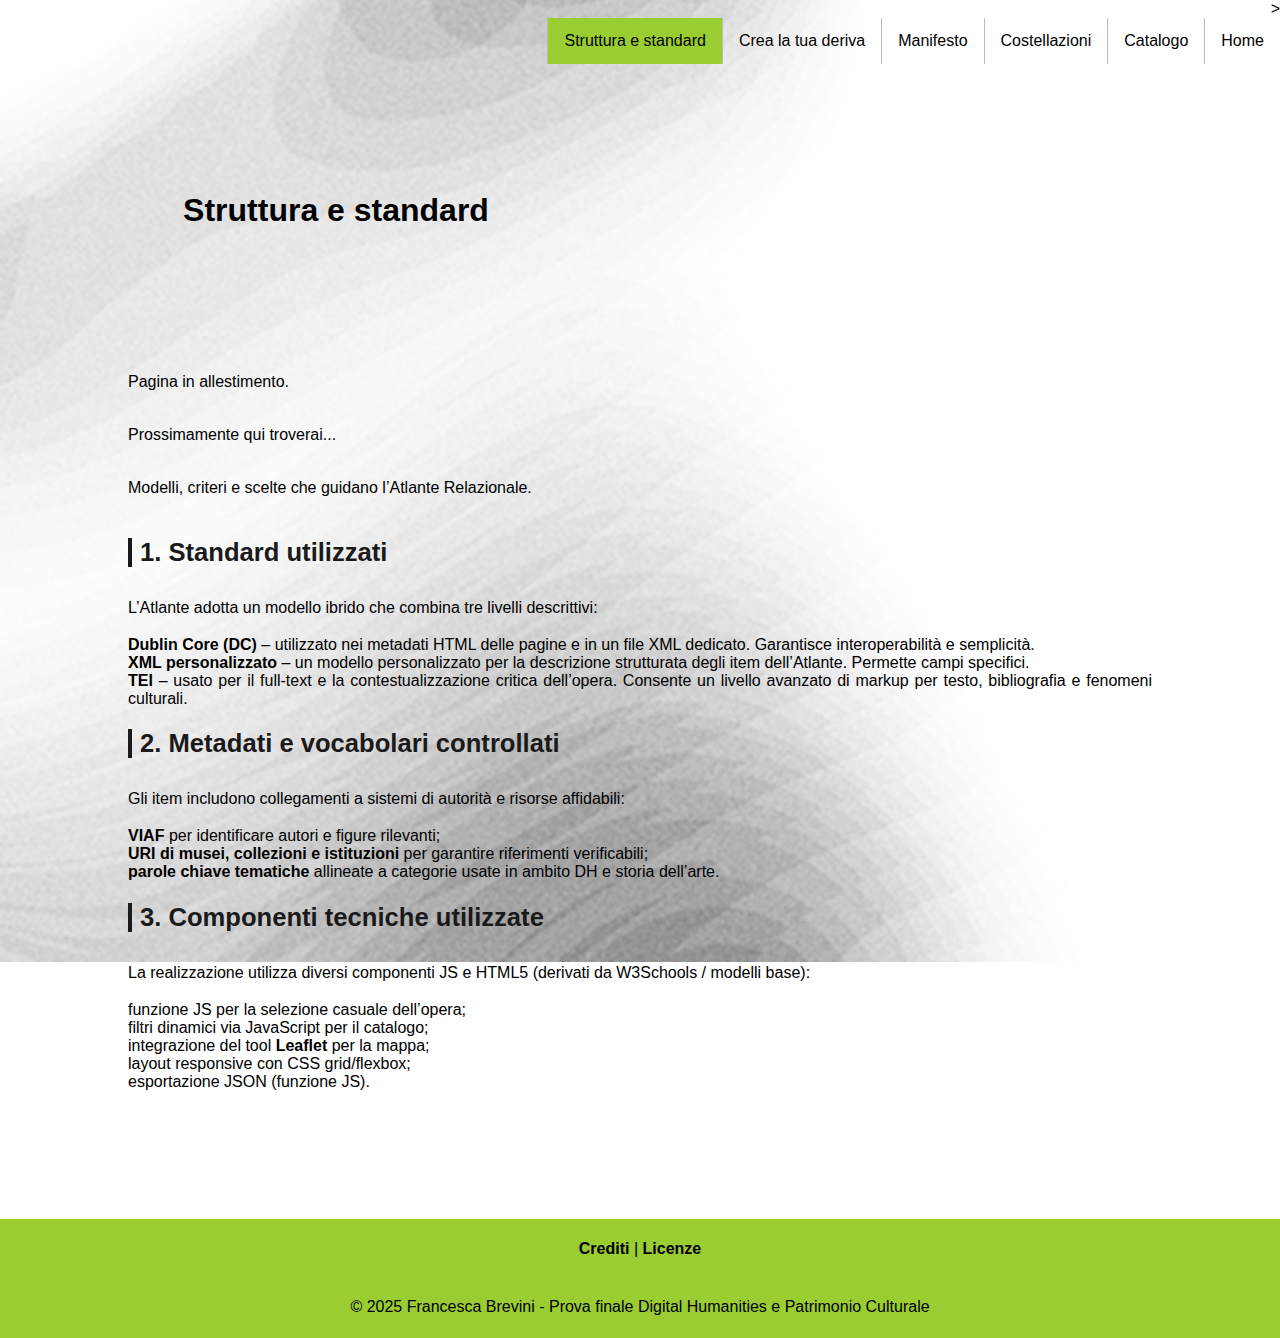
<file: standard.html>
<!DOCTYPE html>
<html lang="it">
  <head>
    <meta charset="UTF-8" />
    <title>Struttura e Standard | Atlante Relazionale</title>
    <link rel="stylesheet" href="stile/style.css" />
    <meta name="viewport" content="width=device-width, initial-scale=1.0" />
  </head>
  <body>
    <nav class="menu" role="navigation" aria-label="Menu principale">>
      <ul>
       <li><a href="index.html">Home</a></li>
       <li><a href="catalogo.html">Catalogo</a></li>
       <li><a href="atlante.html">Costellazioni</a></li>
       <li><a href="standard.html">Manifesto</a></li>
       <li><a href="standard.html">Crea la tua deriva</a></li>
       <li><a href="standard.html" class="pagina-attiva">Struttura e standard</a></li>
     </ul>
    </nav>

    <header class="intestazioni">
      <h1><strong>Struttura e standard</strong></h1>
    </header>
    <main id="standard"> 
      <section class="centrato"> <p>Pagina in allestimento.</p>
       <p>Prossimamente qui troverai...</p>
       <p>Modelli, criteri e scelte che guidano l’Atlante Relazionale.</p>
        <h2>1. Standard utilizzati</h2>
        <p>L’Atlante adotta un modello ibrido che combina tre livelli descrittivi:</p>

        <ul>
          <li><strong>Dublin Core (DC)</strong> – utilizzato nei metadati HTML delle pagine e in un file XML dedicato. Garantisce interoperabilità e semplicità.</li>
          <li><strong>XML personalizzato</strong> – un modello personalizzato per la descrizione strutturata degli item dell’Atlante. Permette campi specifici.</li>
          <li><strong>TEI</strong> – usato per il full-text e la contestualizzazione critica dell’opera. Consente un livello avanzato di markup per testo, bibliografia e fenomeni culturali.</li>
        </ul>

        <h2>2. Metadati e vocabolari controllati</h2>
        <p>Gli item includono collegamenti a sistemi di autorità e risorse affidabili:</p>
        <ul>
          <li><strong>VIAF</strong> per identificare autori e figure rilevanti;</li>
          <li><strong>URI di musei, collezioni e istituzioni</strong> per garantire riferimenti verificabili;</li>
          <li><strong>parole chiave tematiche</strong> allineate a categorie usate in ambito DH e storia dell’arte.</li>
        </ul>
        <h2>3. Componenti tecniche utilizzate</h2>
        <p>La realizzazione utilizza diversi componenti JS e HTML5 (derivati da W3Schools / modelli base):</p>
        <ul>
          <li>funzione JS per la selezione casuale dell’opera;</li>
          <li>filtri dinamici via JavaScript per il catalogo;</li>
          <li>integrazione del tool <strong>Leaflet</strong> per la mappa;</li>
          <li>layout responsive con CSS grid/flexbox;</li>
          <li>esportazione JSON (funzione JS).</li>
        </ul>

     </section>


      <div class="crediti">
      <p><a href="#"><strong>Crediti</strong></a>  |  <a href="#" ><strong>Licenze</strong></a></p>
      </div>
    </main>
  <footer>
    <p>&copy; 2025 Francesca Brevini - Prova finale Digital Humanities e Patrimonio Culturale</p>
  </footer>
</body>
</html>
</file>
<file: stile/style.css>
body { 
 background-image: url("../img/sfondo storie.png");
  background-repeat: no-repeat;
  background-position: center;
  background-attachment: fixed;
  background-size: cover;

  margin: 0;
  font-family: "polymath", sans-serif;
  font-weight: 500;
  font-style: normal;
}

/* Titolo a tutta pagina home*/
.titolo-tutta-pagina {
  height: 100vh;
  display: flex;
  flex-direction: column;
  justify-content: center;
  align-items: center;
  padding: 0 5vw;
  text-align: center;
}

.titolo-tutta-pagina h1 {
  font-size: 6vw;
  font-family: "ibm-plex-sans-condesed", sans-serif;
  font-weight: 900;
  text-transform: uppercase;
  letter-spacing: -1px;
  margin: 0;
  color: #1A1A1A; 
}

/* modalità-esplorazione*/
.modalita-esplorazione {
  display: grid;
  grid-template-columns: 1fr 1fr 1fr;
  grid-gap: 100px;
  text-align: justify;
  margin: 10vw;
 
}


/* Bottoni */
.bottone-chiaro {
  display: flex;
  background: transparent;
  border: 2px solid #1A1A1A;
  border-radius: 9999px ;
  padding: 8px 13px;
  /* larghezza automatica */
  width: auto; 
  /* impedisce al testo di andare a capo */            
  white-space: nowrap;     
  color: #1A1A1A;
  cursor: pointer;
  transition: all 0.3s ease;
  text-align: center;
  margin-bottom: 10px; 
 }

.bottone-chiaro:hover {
  background: yellowgreen;
  color: black;
  }

.descrizione-bottoni{
  display: flex;              
  justify-content: space-between; 
  max-width: 700px;           
  margin: 0 auto;           
  gap: 20px;      
}

.torna:hover {
  background: yellowgreen;
  color: black;
}
nav { 
  margin: auto;
  text-align: right;
  cursor: pointer;
}

ul {
  list-style-type: none;
  margin: 0;
  padding: 0;
  overflow: hidden;
}


li:last-child {
  border-right: none;
}

li a {
  display: block;
  color: #BFBFBF;
  text-align: center;
  padding: 14px 16px;
  text-decoration: none;
  float: right;
  border-left: 1px solid #bbb;
}

li a:hover:not(.pagina-attiva) {
  background-color: #BFBFBF;
}

.pagina-attiva {
  background-color: yellowgreen;
}

header { 
  margin: auto;
}

h1 {
  font-family: "polymath", sans-serif;
  margin: auto;
  font-style: normal; 
  font-size: 1,6rem;
}

p {
  margin-bottom: 1.2em;
}

h2 {
  font-family: "polymath", sans-serif;
  font-size: 1.6rem;
  margin-bottom: 1rem;
  padding-left: 8px;
  border-left: 4px solid #1A1A1A;
  color: #1A1A1A;
}
/* --- Layout griglia .progetto --- */
.progetto {
  display: grid;
  grid-template-columns: 1fr 3fr 1fr;
  grid-gap: 40px;
  padding: 20px;
  max-width: 1200px;
  margin: 50px auto;
  background: yellowgreen;
  border-radius: 16px;
  box-shadow: 0 24px 24px rgba(0,0,0,0.06);
  text-align: justify;
}

.filtri {
  float: left;
  border-right: 1px solid #bbb;
  grid-column: 1 / 2;
  padding-right: 16px;
}


.crediti {
  display: center;
  background-color: yellowgreen ;
  text-align: center;
  cursor: pointer;
  padding: 5px 4px 2px;
}

.hover-in-text a:hover {
  background-color: yellowgreen;
  border-radius: 16px;
  padding: 5px;
  color: black;
}

.crea a {
  margin: 2px;
}

.intestazioni {
  padding: auto-fit;
  text-align: justify;
  display: grid;
  margin: 10vw;
  grid-template-columns: 1fr 1fr;
  grid-gap: 15vw;     
}

.filtri {
  padding: 40px;
  display: grid;
  gap: 20px;
  padding-top: -40px;
}

footer {
  text-align: center;
  background-color: yellowgreen;
  padding: 3px;
}

a:link, a:visited {
  text-decoration: none;
  color: black;
}

.atlante {
  max-width: 1200px;
  margin: 40px auto;
  padding: 20px;
  border-radius: 16px;
}

.mappa {
  width: 100%;
  max-width: 600px;
  margin: auto;
  text-align: justify;
}

.container-mappa {
  max-width: 1100px;
  margin: 20px auto;
  padding: 20px;
 
}

#map {
  width: 100%;
  height: 350px;
  border-radius: 12px;
  margin-bottom: 18px;
}

.filtri-mappa {
  display: flex;
  align-items: center;
  gap: 8px;
  margin: 1px 1px 16px 1px;
  flex-wrap: wrap;
}

.filtri-mappa span {
  font-weight: bold;
  margin-right: 8px;
}

.filter-btn {
  border: 1px solid #aaa;
  color: #1a1a1a;
  border-radius: 4px;
  padding: 5px 12px;
  cursor: pointer;
  transition: background 0.2s;
}

.filter-btn.active,
.filter-btn:hover {
  background: yellowgreen;
}

.elenco-item {
  margin-top: 15px;
  margin-bottom: 15px;
}

.item {
  margin-top: 10px;
  margin-bottom: 10px;
}


/* per pagina catalogo*/


.categoria {
    margin-bottom: 3rem;
}

.categoria h2 {
    border-left: 5px solid #222;
    font-size: 1.5rem;
    text-align: justify;
    display: grid;
    margin: 10vw;
    grid-template-columns: 1fr 1fr;
    grid-gap: 15vw; 
}
/* --- GRIGLIA responsive --- */

.grid {
     display: grid;
     margin: 10vw;
     grid-template-columns: repeat(auto-fit, minmax(260px, 1fr));
     gap: 40px;
     padding: auto;
}

/* --- CARD per item--- */

.item-card {
  background: white;
  padding: 1rem;
  margin: auto-fit;
  border-radius: 12px;
  box-shadow: 0 4px 10px rgba(0,0,0,0.15);
  transition: transform 0.25s ease, box-shadow 0.25s ease;
}

.item-card h3 {
    margin-top: 0.8rem;
    margin-bottom: 0.8rem;
    font-size: 1.1rem;
}

.item-card p {
    margin: auto-fit;
    color: #444;
    font-size: 0.9rem;
}
/* Immagini del catalogo */
.item-card img.item-img {
    width: 100%;
    height: 180px;       /* per alzare o abbassare */
    object-fit: cover;   /* taglia l'immagine senza deformarla */
    border-radius: 10px; /* angoli morbidi */
    display: block;
}

.item-card:hover {
    transform: translateY(-4px);
    box-shadow: 0 6px 14px rgba(0,0,0,0.18);
}

/*pagina item analizzato*/

.item-page {
    max-width: 850px;
    margin: 0 auto;
    padding: 2rem 1rem;
    line-height: 1.6;
}
.item-image {
    width: 100%;
    max-height: 400px;
    object-fit: cover;
    border-radius: 10px;
    margin-bottom: 2rem;
}
.item-sezioni {
    margin-bottom: 2.5rem;
}

.item-sezioni h2{
    font-size: 1.4rem;
    margin-bottom: 0.5rem;
    padding-left: 8px;
    border-left: 3px solid #222;
}
.metadata-list {
  list-style: none;
  padding: 0;
}

.metadata-list li {
  margin-bottom: 0.5rem;
}

/*pagina standard*/
.centrato {
    margin-bottom: 2.5rem;
    padding: auto-fit;
    text-align: justify;
    display: grid;
    margin: 10vw;
}
</file>
